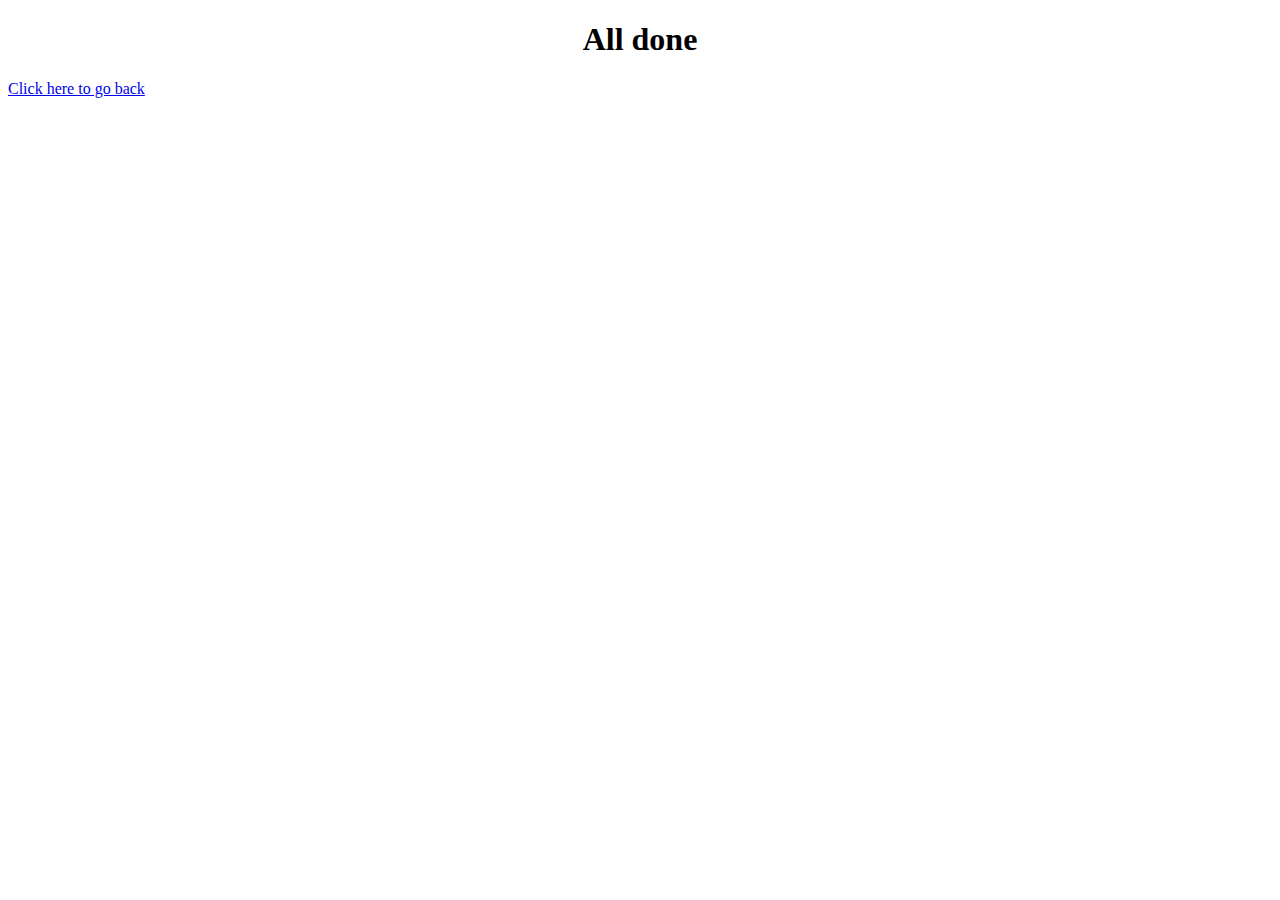
<file: confirmation.html>
<!DOCTYPE html>
<html lang="en">
<head>
    <meta charset="UTF-8">
    <meta http-equiv="X-UA-Compatible" content="IE=edge">
    <meta name="viewport" content="width=device-width, initial-scale=1.0">
    <title>Confirmation page</title>
    <script src="script.js"></script>
</head>
<body>
    <h1 style="text-align: center;">All done</h1>
    <a href="index.html" style="text-align: center;">Click here to go back</a>
</body>
</html>
</file>
